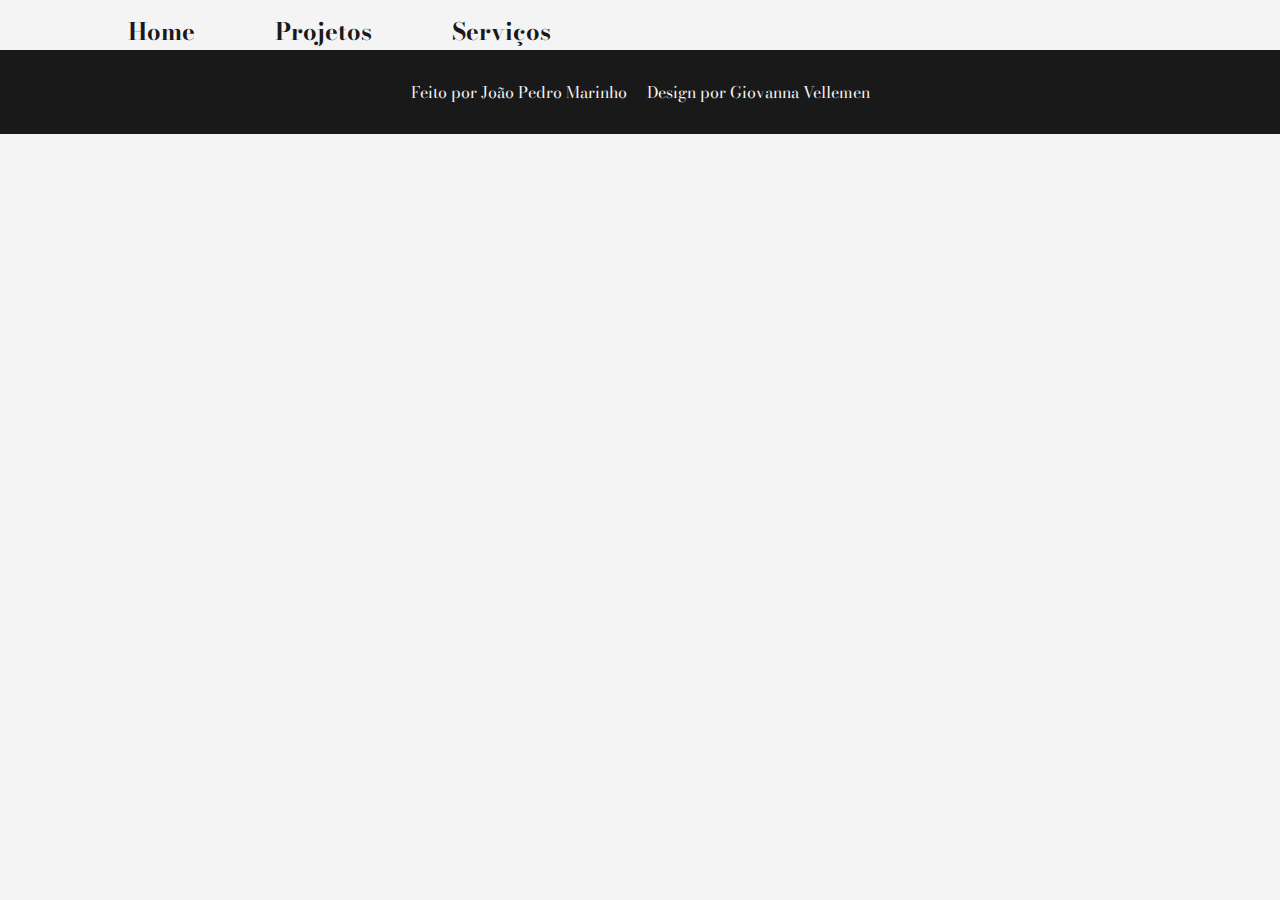
<file: projetos.html>
<!DOCTYPE html>
<html lang="pt-br">

<head>
    <meta charset="UTF-8">
    <meta name="viewport" content="width=device-width, initial-scale=1.0">
    <link rel="stylesheet" href="cssfolder/styles.css">
    <title>Projetos</title>
</head>

<body>
    <header class="Cabecalho">
        <nav class="Cabecalho__Menu">
            <a class="Menu__Link" href="index.html">Home</a>
            <a class="Menu__Link" href="projetos.html">Projetos</a>
            <a class="Menu__Link" href="services.html">Serviços</a>
        </nav>
    </header>














    <footer class="Footer">
        <p>Feito por João Pedro Marinho</p>
        <p>Design por Giovanna Vellemen</p>
    </footer>

</body>

</html>
</file>
<file: cssfolder/styles.css>
@import url('https://fonts.googleapis.com/css2?family=Bodoni+Moda:wght@500&display=swap');
@import url('https://fonts.googleapis.com/css2?family=Ubuntu:wght@300&display=swap');
@import url('https://fonts.googleapis.com/css2?family=Ubuntu:wght@500&display=swap');


:root {
    --cor-primaria: #f4f4f4;
    --cor-secundaria: rgb(25, 25, 25);
    --cor-terciaria: #6E12C9;
    --cor-hover: #801ee28a;

    --fonte-titulo: 'Bodoni Moda', serif;
    --fonte-texto: 'Ubuntu', sans-serif;
}

*,
*:after,
*:before {
    margin: 0;
    padding: 0;
    box-sizing: border-box;
}

* {
    margin: 0;
    padding: 0;
    box-sizing: border-box;
}

html,
body {
    height: 100%;
}

body {
    /*background-image: url("../imagem/pexels-photo-343457.jpeg");*/
    background-color: var(--cor-primaria);
    color: var(--cor-secundaria);
}

span {
    color: var(--cor-terciaria);
    font-family: var(--fonte-texto);
}

img,
picture,
svg {
    max-width: 100%;
    display: block;
}

a {
    text-decoration: none;
    font-weight: bold;
    color: var(--cor-secundaria);
}



.Cabecalho {
    display: flex;
    gap: 30px;
    width: 100%;
}

.Cabecalho__Menu {
    width: 50%;
    display: flex;
    gap: 80px;
    padding: 1% 0% 0% 10%;
}

.Menu__Link {
    font-family: var(--fonte-titulo);
    font-size: 1.5rem;
}

.wrapp {
    width: 100%;
    display: flex;
    justify-content: flex-end;
    padding: 1% 5% 0% 0%;
}

.linguas button {
    border: none;
    background: none;
    padding: 0;
    margin: 0;
}

.linguas button img {
    width: 50px; 
    height: auto; 
    cursor: pointer;
}







.Titulo-D {
    color: var(--cor-terciaria);
}

.Apresentacao {
    width: 100%;
    padding: 2% 10%;
    flex: 1;
    display: flex;
    align-items: center;
    justify-content: space-between;
    gap: 40px;
}

.Apresentacao__conteudo {
    width: 50%;
    display: flex;
    flex: 1;
    flex-direction: column;
    gap: 50px;

}

.Apresentacao__conteudo__titulo {
    font-size: 2.5rem;
    font-family: var(--fonte-titulo);
}

.Apresentacao__conteudo__troca {
    font-size: 2.5rem;
    align-items: center;
}

.Paragrafos {
    display: flex;
    flex-direction: column;
    justify-content: space-evenly;
    gap: 20px;
}

.Apresentacao__conteudo__p1 {
    font-family: var(--fonte-texto);
    font-size: 1.375rem;
    font-weight: 300;
    letter-spacing: 2px;
    color: var(--cor-secundaria);
}

/*.wrapper__antes {
    display: flex;
    flex-direction: row;
    align-items: center;
}*/

.wrapper {
    max-width: 1200px;
    position: relative;
    border: solid var(--cor-hover);
    border-left-style: none;
    border-right-style: none;
}

.wrapper i {
    top: 50%;
    font-size: 2rem;
    position: absolute;
    height: 46px;
    width: 40px;
    text-align: center;
    line-height: 46px;
    border-radius: 50%;
    cursor: pointer;
    background: linear-gradient(rgba(255, 255, 255, 0));
    z-index: 2;
    transform: translateY(-50%);
}

.wrapper i:first-child {
    left: -48px;

}

.wrapper i:last-child {
    right: -48px;
}

.carrossel {
    display: grid;
    grid-auto-flow: column;
    grid-auto-columns: calc((100% / 3) - 12px);
    overflow-x: auto;
    scroll-snap-type: x mandatory;
    scroll-behavior: smooth;
    white-space: nowrap;
    mask: linear-gradient(90deg, rgba(255, 255, 255, 0), var(--cor-primaria)50%, var(--cor-primaria)50%, rgba(255, 255, 255, 0));
    scrollbar-width: none;
}

.carrossel .dragging {
    scroll-snap-type: none;
    scroll-behavior: auto;
}

.dragging .card {
    cursor: grab;
    user-select: none;

}

.carrossel :where(.card, .img) {
    display: flex;
    align-items: center;
    justify-content: center;
    flex-direction: column;
}

.carrossel .card {
    scroll-snap-align: center;
    margin-top: 10px;
    height: 90%;
    width: 100%;
    list-style: none;
    background-color: rgba(255, 255, 255, 0);
    border-radius: 8px;
    /* background-color: var(--cor-hover)*/
}

.card .img img {
    width: 100px;
    height: 100px;
}

.card h2 {
    font-weight: 500;
    font-size: 1.56rem;
    font-family: var(--fonte-texto);
}



.Links__tudo {
    display: flex;
    flex-direction: column;
    align-items: center;
    gap: 15px;
    justify-content: space-between;
}

.Links__Titulo {
    font-family: var(--fonte-texto);
    font-size: 1.625rem;
    color: var(--cor-secundaria);
    font-weight: 500;
    text-align: center;
}

.Links__links {
    display: flex;
    align-items: center;
    justify-content: space-evenly;
    flex-direction: row;
    gap: 15px;
    object-fit: contain;
}

.Links__B {
    display: flex;
    border-radius: 50%;
    width: 4.75rem;
    height: 4.75rem;
    text-decoration: none;
    gap: 16px;
}



.Links__B:hover {
    background-color: var(--cor-hover);
}


.Apresentacao__conteudo__dois {
    display: flex;
    display: 1;
    flex-direction: row;
}

.Apresentacao__conteudo__dois :where(.card__foto) {
    display: flex;
    align-items: center;
    justify-content: center;
}

.card__foto {
    background: var(--cor-hover);
    width: 358px;
    height: 358px;
    border-radius: 50%;
}

.card__foto img { 
    width: 350px;
    height: 350px;
    border-radius: 50%;
    border: 4px solid #f4f4f4;
}

.Footer {
    width: 100%;
    padding: 1.875rem;
    display: flex;
    justify-content: center;
    gap: 20px;
    background-color: var(--cor-secundaria);
    color: var(--cor-primaria);
    text-align: center;
    font-family: var(--fonte-titulo);
}

.Footer a {
    color: inherit; /* Define a cor do link igual à cor do texto do elemento pai */
}

.Footer__Made {

    color: var(--cor-primaria);
}

/*@keyframes scroll {
    to {
        transform: translate(-50%);
    }
}*/

@media screen and (max-width: 900px) {

    a{
        font-size: 1em;
    }

    .Cabecalho {
        width: 100%;
    }

    .Cabecalho__Menu {
        width: 50%;
        justify-content: center;
    }

    .Menu__Link {
        font-size: 1.5em;
    }

    .wrapp {
        width: 50%;
    }

    .Apresentacao {
        padding: 5%;
        flex-direction: column-reverse;
        justify-content: center;
    }

    .Apresentacao__conteudo {
        width: 100%;
    }

    .Apresentacao__conteudo__titulo {
        text-align: center;
    }

    .Apresentacao__conteudo__troca {
        text-align: center;
    }

    .Apresentacao__conteudo__p1 {
        text-align: center;
    }


    .wrapper .carrossel {
        grid-auto-columns: calc((100% / 2) - 9px);
    }

    .wrapper i:first-child {
        left: -20px;

    }

    .wrapper i:last-child {
        right: -20px;
    }


}

@media screen and (max-width: 600px) {

    a{
        font-size: 1em;
    }

    .Cabecalho {
        width: 100%;
    }

    .Cabecalho__Menu {
        width: 50%;
        justify-content: center;
    }

    .wrapp {
        width: 50%;
    }

    .wrapper .carrossel {
        grid-auto-columns: 100%;
    }

    .wrapper i:first-child {
        left: -10px;

    }

    .wrapper i:last-child {
        right: -10px;
    }
}
</file>
